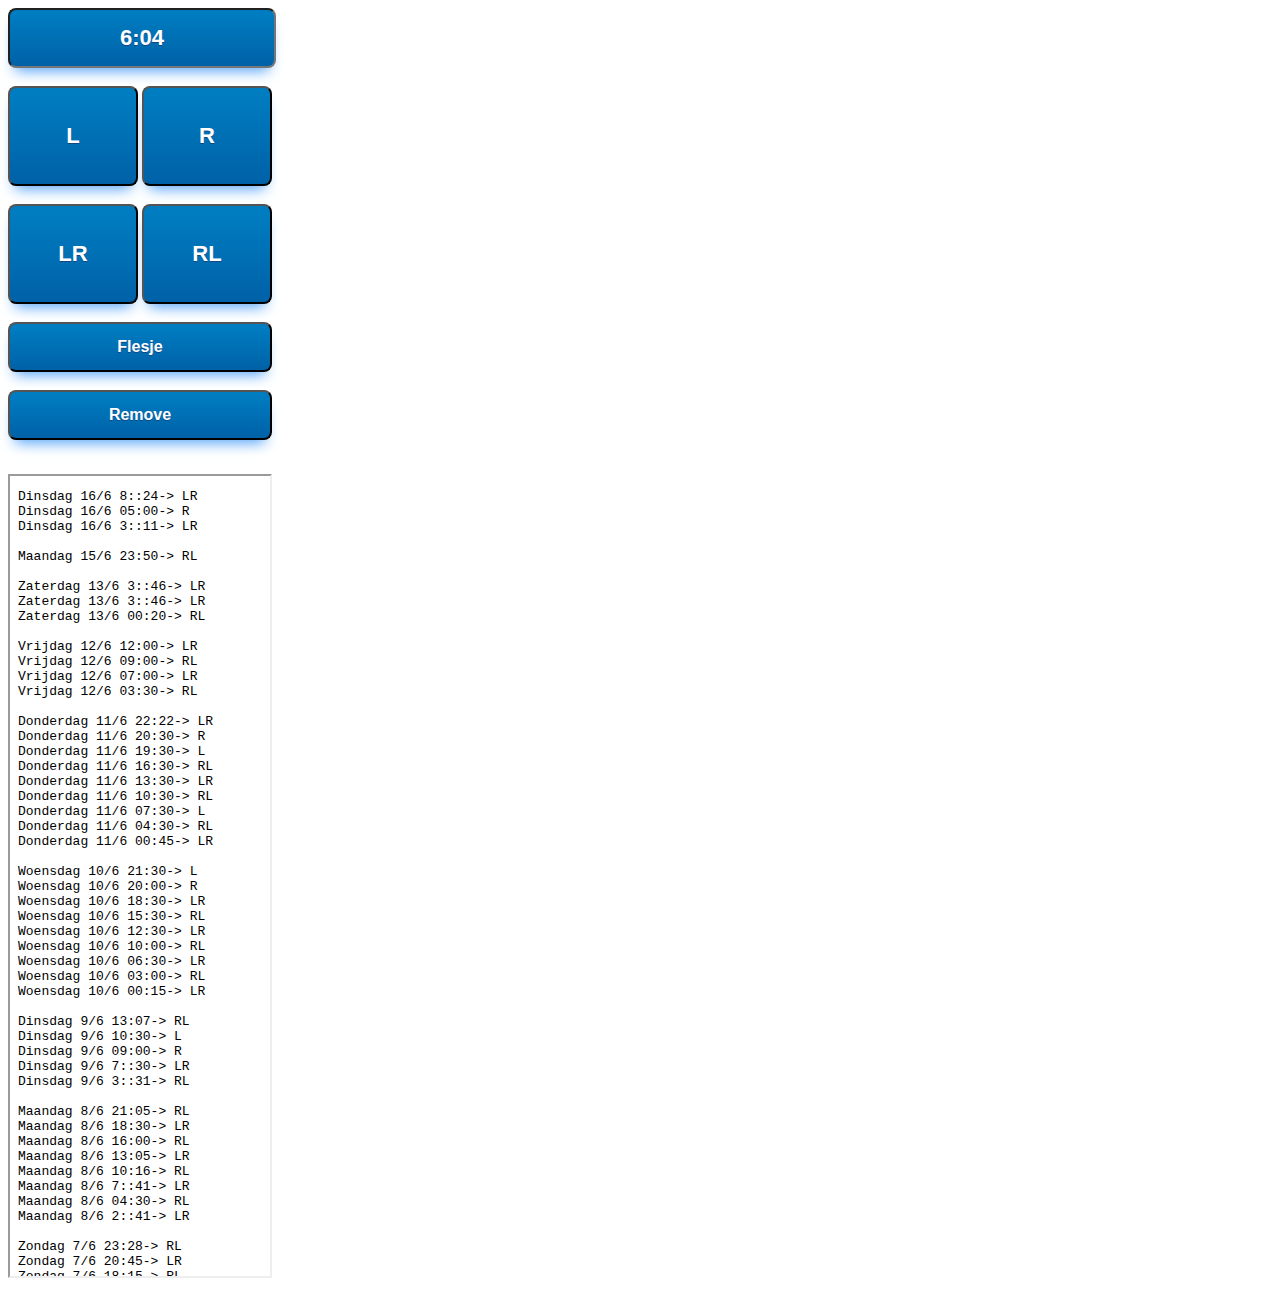
<file: index.html>
<!DOCTYPE html>
<html>
<head>
    <title>Buttons!!!</title>
    <meta name="viewport" content="initial-scale=1, maximum-scale=1">
    <link rel="apple-touch-icon" href="apple-touch-icon.png" />
    <link rel="shortcut icon" href="favicon.ico">
    <link rel="icon" type="image/png" href="favicon-32x32.png" sizes="32x32" />
    <link rel="icon" type="image/png" href="favicon-16x16.png" sizes="16x16" />
    <link rel="stylesheet" href="style.css" />
    <meta http-equiv="refresh" content="60" >
    <!-- <link rel="STYLESHEET" type="text/css" href="/style/jsc.css"> -->
</head>

<body>
    <input id="time_field" type="text" pattern="\d*" style="height:30px;width:200px;font-size:22px;text-align:center;"  class="myButton">
    <br>
    <br>
    <input id="L_button" type="button" style="height:100px;width:130px;font-size:22px;" class="myButton">
    <input id="R_button" type="button" style="height:100px;width:130px;font-size:22px;" class="myButton">
    <br>
    <br>
    <input id="LR_button" type="button" style="height:100px;width:130px;font-size:22px;" class="myButton">
    <input id="RL_button" type="button" style="height:100px;width:130px;font-size:22px;" class="myButton">
    <br>
    <br>
    <input id="flesje_button" type="button" style="height:50px;width:264px;font-size:16px;" class="myButton">
    <br>
    <br>
    <input id="X_button" type="button" style="height:50px;width:264px;font-size:16px;" class="myButton">
    <br>
    <br>


        <script language="javascript" type='text/javascript'>

        temp = new Image();

        var newDate = new Date();
        var datetime = newDate.getHours()+":"+((newDate.getMinutes() < 10)?"0":"") +newDate.getMinutes();
        document.getElementById("time_field").value = datetime;

        var button = [];
        button[0] = {Id : "L_button",      text : "L",      send_code : "L__"};
        button[1] = {Id : "R_button",      text : "R",      send_code : "R__"};
        button[2] = {Id : "LR_button",     text : "LR",     send_code : "LR_"};
        button[3] = {Id : "RL_button",     text : "RL",     send_code : "RL_"};
        button[4] = {Id : "flesje_button", text : "Flesje", send_code : "F__"};
        button[5] = {Id : "X_button",      text : "Remove", send_code : "X__"};

        button.forEach(function(button){
            document.getElementById(button.Id).value = button.text;
            document.getElementById(button.Id).onclick = function(){
                time = document.getElementById("time_field").value;
                temp.src = 'http://192.168.178.24:8080/?data=' + button.send_code + time;
                document.setTimeout(document.getElementById('FrameID').contentWindow.location.reload(true),1500);
            };
        });

        </script>
<P>
    <iframe id="FrameID" src="test.txt" width="260" height="800" border="0"></iframe> </P>
</body>
</html>
</file>
<file: style.css>
.myButton {
	-moz-box-shadow: 0px 10px 14px -7px #54a3f7;
	-webkit-box-shadow: 0px 10px 14px -7px #54a3f7;
	box-shadow: 0px 10px 14px -7px #54a3f7;
	background:-webkit-gradient(linear, left top, left bottom, color-stop(0.05, #007dc1), color-stop(1, #0061a7));
	background:-moz-linear-gradient(top, #007dc1 5%, #0061a7 100%);
	background:-webkit-linear-gradient(top, #007dc1 5%, #0061a7 100%);
	background:-o-linear-gradient(top, #007dc1 5%, #0061a7 100%);
	background:-ms-linear-gradient(top, #007dc1 5%, #0061a7 100%);
	background:linear-gradient(to bottom, #007dc1 5%, #0061a7 100%);
	filter:progid:DXImageTransform.Microsoft.gradient(startColorstr='#007dc1', endColorstr='#0061a7',GradientType=0);
	background-color:#007dc1;
	-moz-border-radius:8px;
	-webkit-border-radius:8px;
	border-radius:8px;
	display:inline-block;
	cursor:pointer;
	color:#ffffff;
	font-family:Arial;
	font-size:20px;
	font-weight:bold;
	padding:13px 32px;
	text-decoration:none;
	text-shadow:0px 1px 0px #154682;
}
.myButton:hover {
	background:-webkit-gradient(linear, left top, left bottom, color-stop(0.05, #0061a7), color-stop(1, #007dc1));
	background:-moz-linear-gradient(top, #0061a7 5%, #007dc1 100%);
	background:-webkit-linear-gradient(top, #0061a7 5%, #007dc1 100%);
	background:-o-linear-gradient(top, #0061a7 5%, #007dc1 100%);
	background:-ms-linear-gradient(top, #0061a7 5%, #007dc1 100%);
	background:linear-gradient(to bottom, #0061a7 5%, #007dc1 100%);
	filter:progid:DXImageTransform.Microsoft.gradient(startColorstr='#0061a7', endColorstr='#007dc1',GradientType=0);
	background-color:#0061a7;
}
.myButton:active {
	position:relative;
	top:1px;
}
</file>
